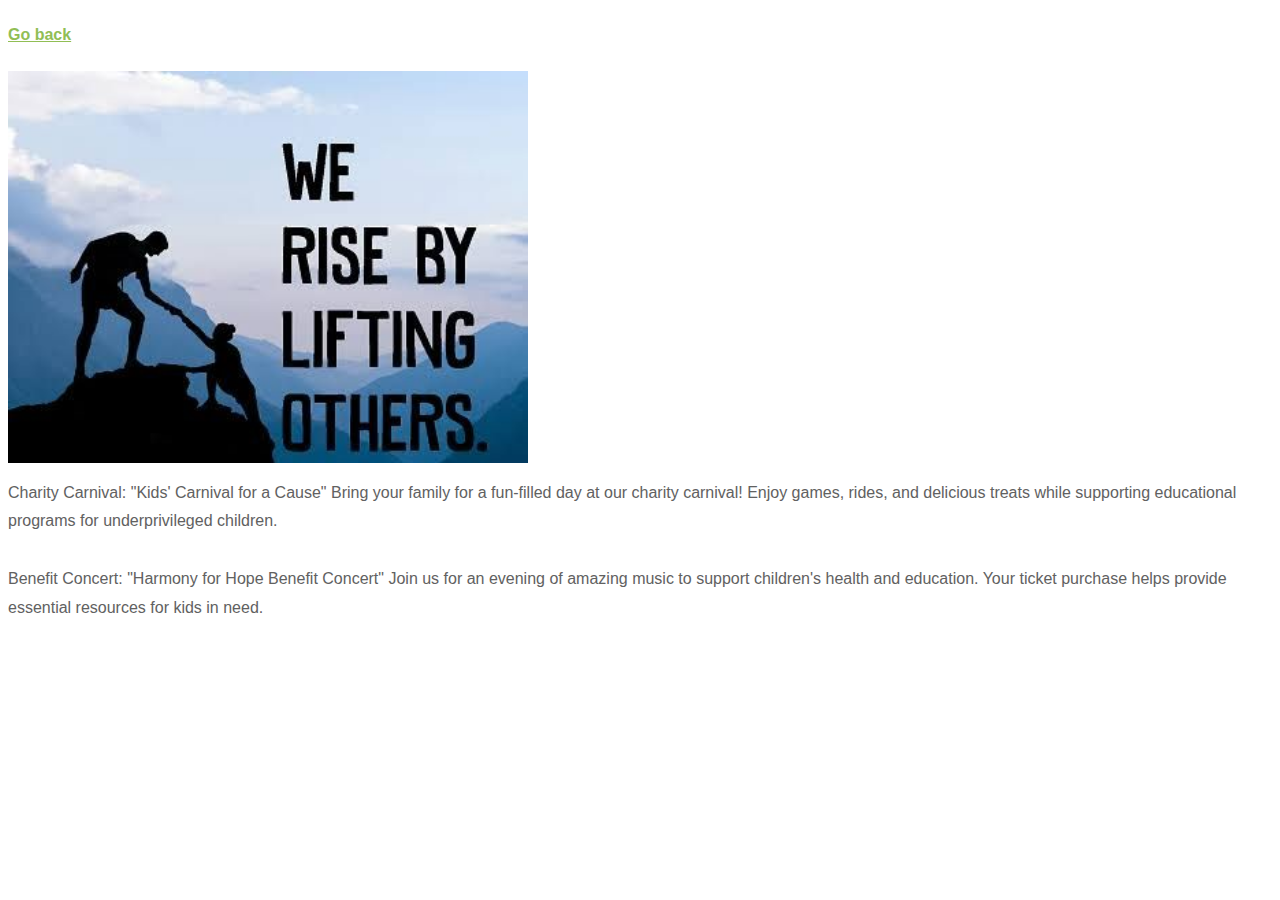
<file: index-e.html>
<!DOCTYPE html>
<html lang="en">

<head>

    <meta charset="UTF-8">
    <meta http-equiv="X-UA-Compatible" content="IE=edge">
    <meta name="viewport" content="width=device-width, initial-scale=1.0">
    <title>Save the children - Events</title>

    <!--favicon-->
    <link rel="shortcut icon" href="./images/1.png" type="image/jfif">

    <!--custom css link-->
    <link rel="stylesheet" href="./style.css">

    <!--google font link-->
    <link rel="preconnect" href="https://fonts.googleleapis.com">
    <link rel="preconnect" href="https://fonts.gstatic.com" crossorigin>
    <link href="https://fonts.googleleapis.com/css2?family=inter:wght@400;500;600&family=Roboto:wght@300;400;500;
    700&family=Oswald:wght@display=swap" rel="stylesheet">

</head>

<body>

    <a href="index.html"><h4 style="color: var(--pistachio); text-decoration-line: underline;">Go back</h4></a>

    <p>
        <img src="./images/9.jpg" width="520" height="325">
    </p>

    <p>
        Charity Carnival:
        "Kids' Carnival for a Cause" Bring your family for a fun-filled day at our charity carnival! 
        Enjoy games, rides, and delicious treats while supporting educational programs for underprivileged children.<br><br>

        Benefit Concert:
        "Harmony for Hope Benefit Concert" Join us for an evening of amazing music to support children's health and education. 
        Your ticket purchase helps provide essential resources for kids in need.                                                                                                                                               </p>
    </p>
</body>

</html>
</file>
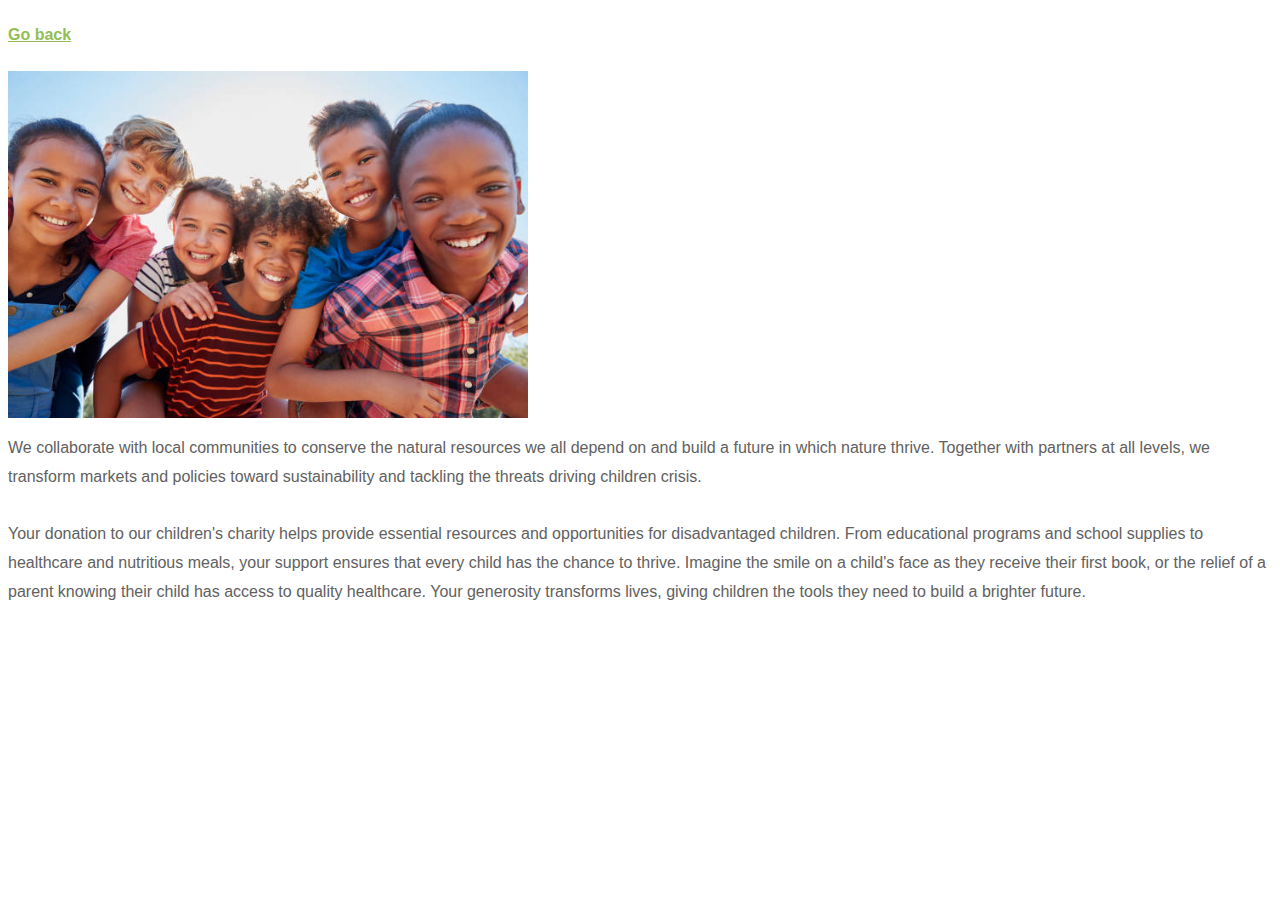
<file: index-L.html>
<!DOCTYPE html>
<html lang="en">

<head>

    <meta charset="UTF-8">
    <meta http-equiv="X-UA-Compatible" content="IE=edge">
    <meta name="viewport" content="width=device-width, initial-scale=1.0">
    <title>Save the children - About us</title>

    <!--favicon-->
    <link rel="shortcut icon" href="./images/1.png" type="image/jfif">

    <!--custom css link-->
    <link rel="stylesheet" href="./style.css">

    <!--google font link-->
    <link rel="preconnect" href="https://fonts.googleleapis.com">
    <link rel="preconnect" href="https://fonts.gstatic.com" crossorigin>
    <link href="https://fonts.googleleapis.com/css2?family=inter:wght@400;500;600&family=Roboto:wght@300;400;500;
    700&family=Oswald:wght@display=swap" rel="stylesheet">

</head>

<body>

    <a href="index.html"><h4 style="color: var(--pistachio); text-decoration-line: underline;">Go back</h4></a>

    <p>
        <img src="./images/43.jpg" width="520" height="325">
    </p>

    <p>
        We collaborate with local communities to conserve the natural 
        resources we all depend on and build a future in which nature
        thrive. Together with partners at all levels, we transform 
        markets and policies toward sustainability and tackling the threats 
        driving children crisis.</br></br>

        Your donation to our children's charity helps provide essential 
        resources and opportunities for disadvantaged children. From 
        educational programs and school supplies to healthcare and 
        nutritious meals, your support ensures that every child has the 
        chance to thrive. Imagine the smile on a child's face as they 
        receive their first book, or the relief of a parent knowing their 
        child has access to quality healthcare. Your generosity transforms 
        lives, giving children the tools they need to build a brighter future.


    </p>

</body>

</html>
</file>
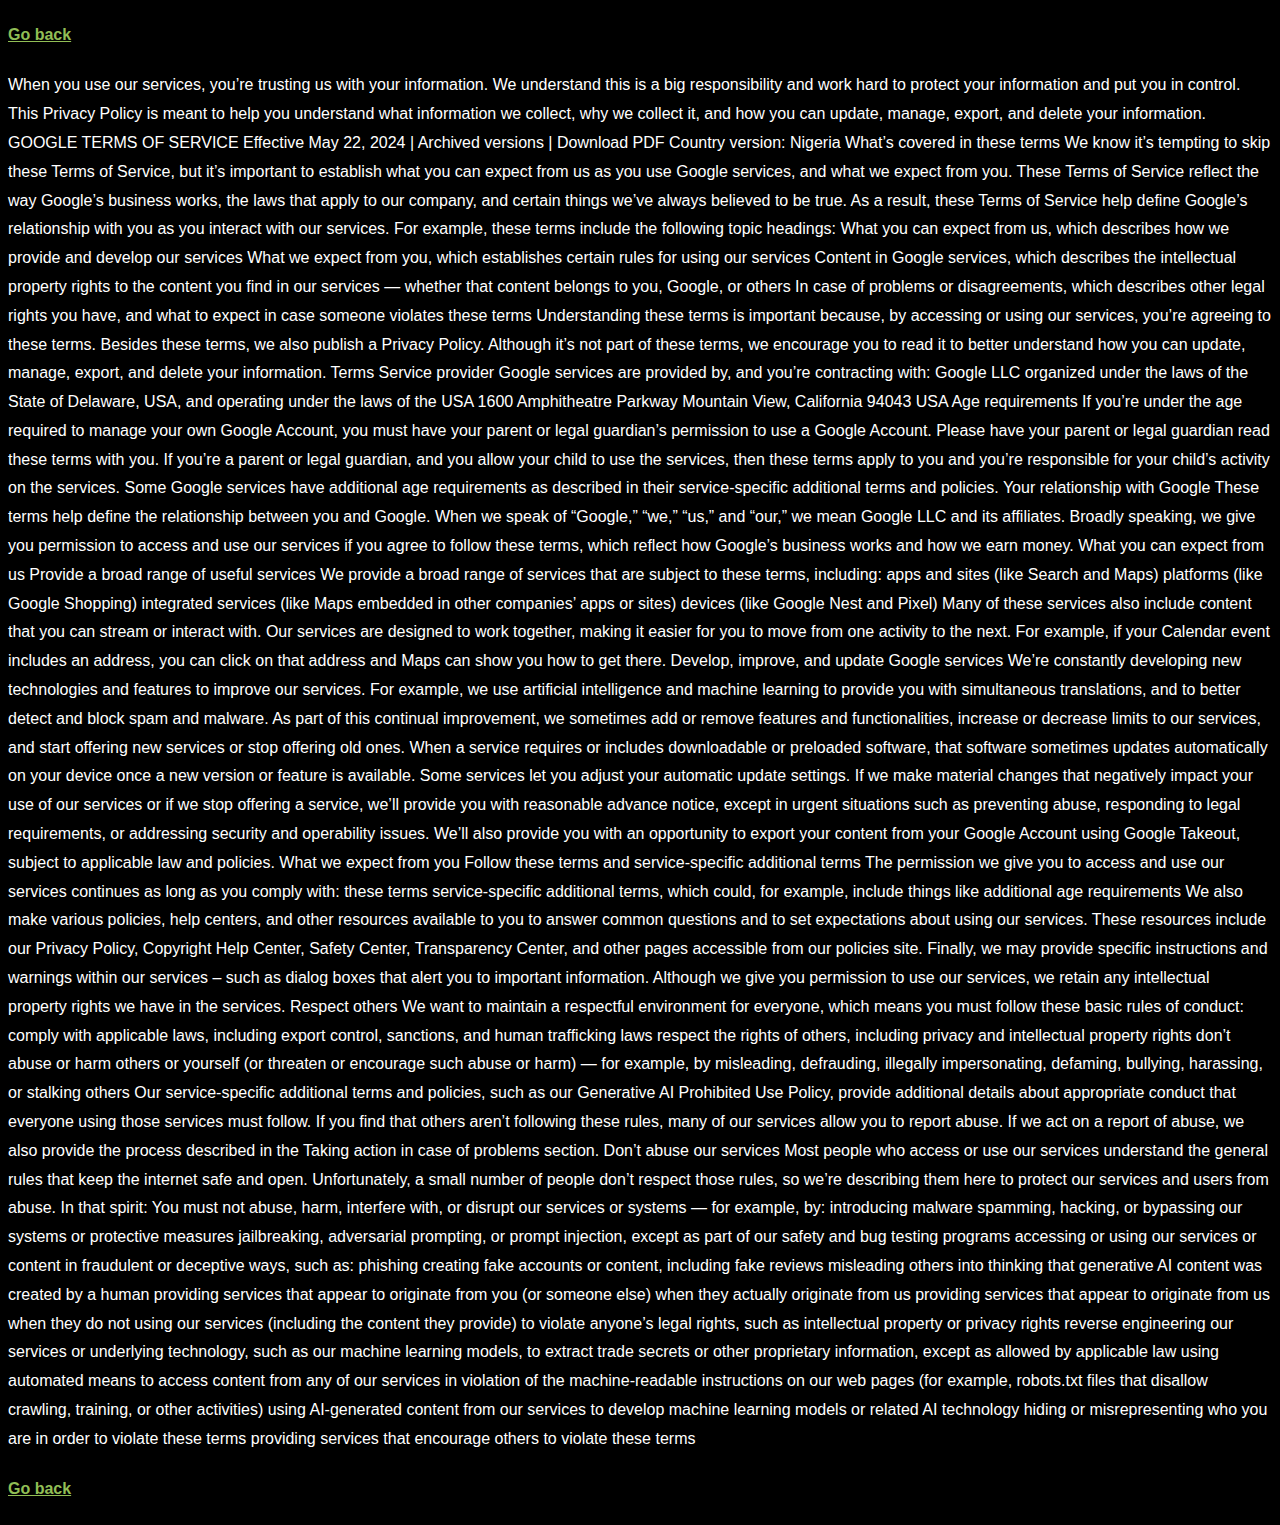
<file: index-p.html>
<!DOCTYPE html>
<html lang="en">

<head>

    <meta charset="UTF-8">
    <meta http-equiv="X-UA-Compatible" content="IE=edge">
    <meta name="viewport" content="width=device-width, initial-scale=1.0">
    <title>Save the children - privacy & policy</title>

    <!--favicon-->
    <link rel="shortcut icon" href="./images/1.png" type="image/jfif">

    <!--custom css link-->
    <link rel="stylesheet" href="./style.css">

    <!--google font link-->
    <link rel="preconnect" href="https://fonts.googleleapis.com">
    <link rel="preconnect" href="https://fonts.gstatic.com" crossorigin>
    <link href="https://fonts.googleleapis.com/css2?family=inter:wght@400;500;600&family=Roboto:wght@300;400;500;
    700&family=Oswald:wght@display=swap" rel="stylesheet">

</head>

<body style="background-color: black;">

    <a href="index.html"><h4 style="color: var(--pistachio); text-decoration-line: underline;">Go back</h4></a>

   <p style="color: white;">

    When you use our services, you’re trusting us with your information.
    We understand this is a big responsibility and work hard to protect 
    your information and put you in control.

    This Privacy Policy is meant to help you understand what information we collect,
    why we collect it, and how you can update, manage, export, and delete your information.

    GOOGLE TERMS OF SERVICE
Effective May 22, 2024 | Archived versions | Download PDF

Country version: Nigeria

What’s covered in these terms
We know it’s tempting to skip these Terms of Service, but it’s important to establish what you can expect from us as you use Google services, and what we expect from you.
These Terms of Service reflect the way Google’s business works, the laws that apply to our company, and certain things we’ve always believed to be true. As a result, these Terms of Service help define Google’s relationship with you as you interact with our services. For example, these terms include the following topic headings:

What you can expect from us, which describes how we provide and develop our services
What we expect from you, which establishes certain rules for using our services
Content in Google services, which describes the intellectual property rights to the content you find in our services — whether that content belongs to you, Google, or others
In case of problems or disagreements, which describes other legal rights you have, and what to expect in case someone violates these terms
Understanding these terms is important because, by accessing or using our services, you’re agreeing to these terms.

Besides these terms, we also publish a Privacy Policy. Although it’s not part of these terms, we encourage you to read it to better understand how you can update, manage, export, and delete your information.

Terms
Service provider
Google services are provided by, and you’re contracting with:

Google LLC
organized under the laws of the State of Delaware, USA, and operating under the laws of the USA

1600 Amphitheatre Parkway
Mountain View, California 94043
USA

Age requirements
If you’re under the age required to manage your own Google Account, you must have your parent or legal guardian’s permission to use a Google Account. Please have your parent or legal guardian read these terms with you.

If you’re a parent or legal guardian, and you allow your child to use the services, then these terms apply to you and you’re responsible for your child’s activity on the services.

Some Google services have additional age requirements as described in their service-specific additional terms and policies.


Your relationship with Google
These terms help define the relationship between you and Google. When we speak of “Google,” “we,” “us,” and “our,” we mean Google LLC and its affiliates. Broadly speaking, we give you permission to access and use our services if you agree to follow these terms, which reflect how Google’s business works and how we earn money.

What you can expect from us
Provide a broad range of useful services

We provide a broad range of services that are subject to these terms, including:
apps and sites (like Search and Maps)
platforms (like Google Shopping)
integrated services (like Maps embedded in other companies’ apps or sites)
devices (like Google Nest and Pixel)
Many of these services also include content that you can stream or interact with.

Our services are designed to work together, making it easier for you to move from one activity to the next. For example, if your Calendar event includes an address, you can click on that address and Maps can show you how to get there.

Develop, improve, and update Google services

We’re constantly developing new technologies and features to improve our services. For example, we use artificial intelligence and machine learning to provide you with simultaneous translations, and to better detect and block spam and malware. As part of this continual improvement, we sometimes add or remove features and functionalities, increase or decrease limits to our services, and start offering new services or stop offering old ones. When a service requires or includes downloadable or preloaded software, that software sometimes updates automatically on your device once a new version or feature is available. Some services let you adjust your automatic update settings.

If we make material changes that negatively impact your use of our services or if we stop offering a service, we’ll provide you with reasonable advance notice, except in urgent situations such as preventing abuse, responding to legal requirements, or addressing security and operability issues. We’ll also provide you with an opportunity to export your content from your Google Account using Google Takeout, subject to applicable law and policies.

What we expect from you
Follow these terms and service-specific additional terms

The permission we give you to access and use our services continues as long as you comply with:
these terms
service-specific additional terms, which could, for example, include things like additional age requirements
We also make various policies, help centers, and other resources available to you to answer common questions and to set expectations about using our services. These resources include our Privacy Policy, Copyright Help Center, Safety Center, Transparency Center, and other pages accessible from our policies site. Finally, we may provide specific instructions and warnings within our services – such as dialog boxes that alert you to important information.

Although we give you permission to use our services, we retain any intellectual property rights we have in the services.

Respect others

We want to maintain a respectful environment for everyone, which means you must follow these basic rules of conduct:
comply with applicable laws, including export control, sanctions, and human trafficking laws
respect the rights of others, including privacy and intellectual property rights
don’t abuse or harm others or yourself (or threaten or encourage such abuse or harm) — for example, by misleading, defrauding, illegally impersonating, defaming, bullying, harassing, or stalking others
Our service-specific additional terms and policies, such as our Generative AI Prohibited Use Policy, provide additional details about appropriate conduct that everyone using those services must follow. If you find that others aren’t following these rules, many of our services allow you to report abuse. If we act on a report of abuse, we also provide the process described in the Taking action in case of problems section.

Don’t abuse our services
Most people who access or use our services understand the general rules that keep the internet safe and open. Unfortunately, a small number of people don’t respect those rules, so we’re describing them here to protect our services and users from abuse. In that spirit:

You must not abuse, harm, interfere with, or disrupt our services or systems — for example, by:
introducing malware
spamming, hacking, or bypassing our systems or protective measures
jailbreaking, adversarial prompting, or prompt injection, except as part of our safety and bug testing programs
accessing or using our services or content in fraudulent or deceptive ways, such as:
phishing
creating fake accounts or content, including fake reviews
misleading others into thinking that generative AI content was created by a human
providing services that appear to originate from you (or someone else) when they actually originate from us
providing services that appear to originate from us when they do not
using our services (including the content they provide) to violate anyone’s legal rights, such as intellectual property or privacy rights
reverse engineering our services or underlying technology, such as our machine learning models, to extract trade secrets or other proprietary information, except as allowed by applicable law
using automated means to access content from any of our services in violation of the machine-readable instructions on our web pages (for example, robots.txt files that disallow crawling, training, or other activities)
using AI-generated content from our services to develop machine learning models or related AI technology
hiding or misrepresenting who you are in order to violate these terms
providing services that encourage others to violate these terms

   </p>

</body>

<a href="index.html"><h4 style="color: var(--pistachio); text-decoration-line: underline;">Go back</h4></a>

</html>
</file>
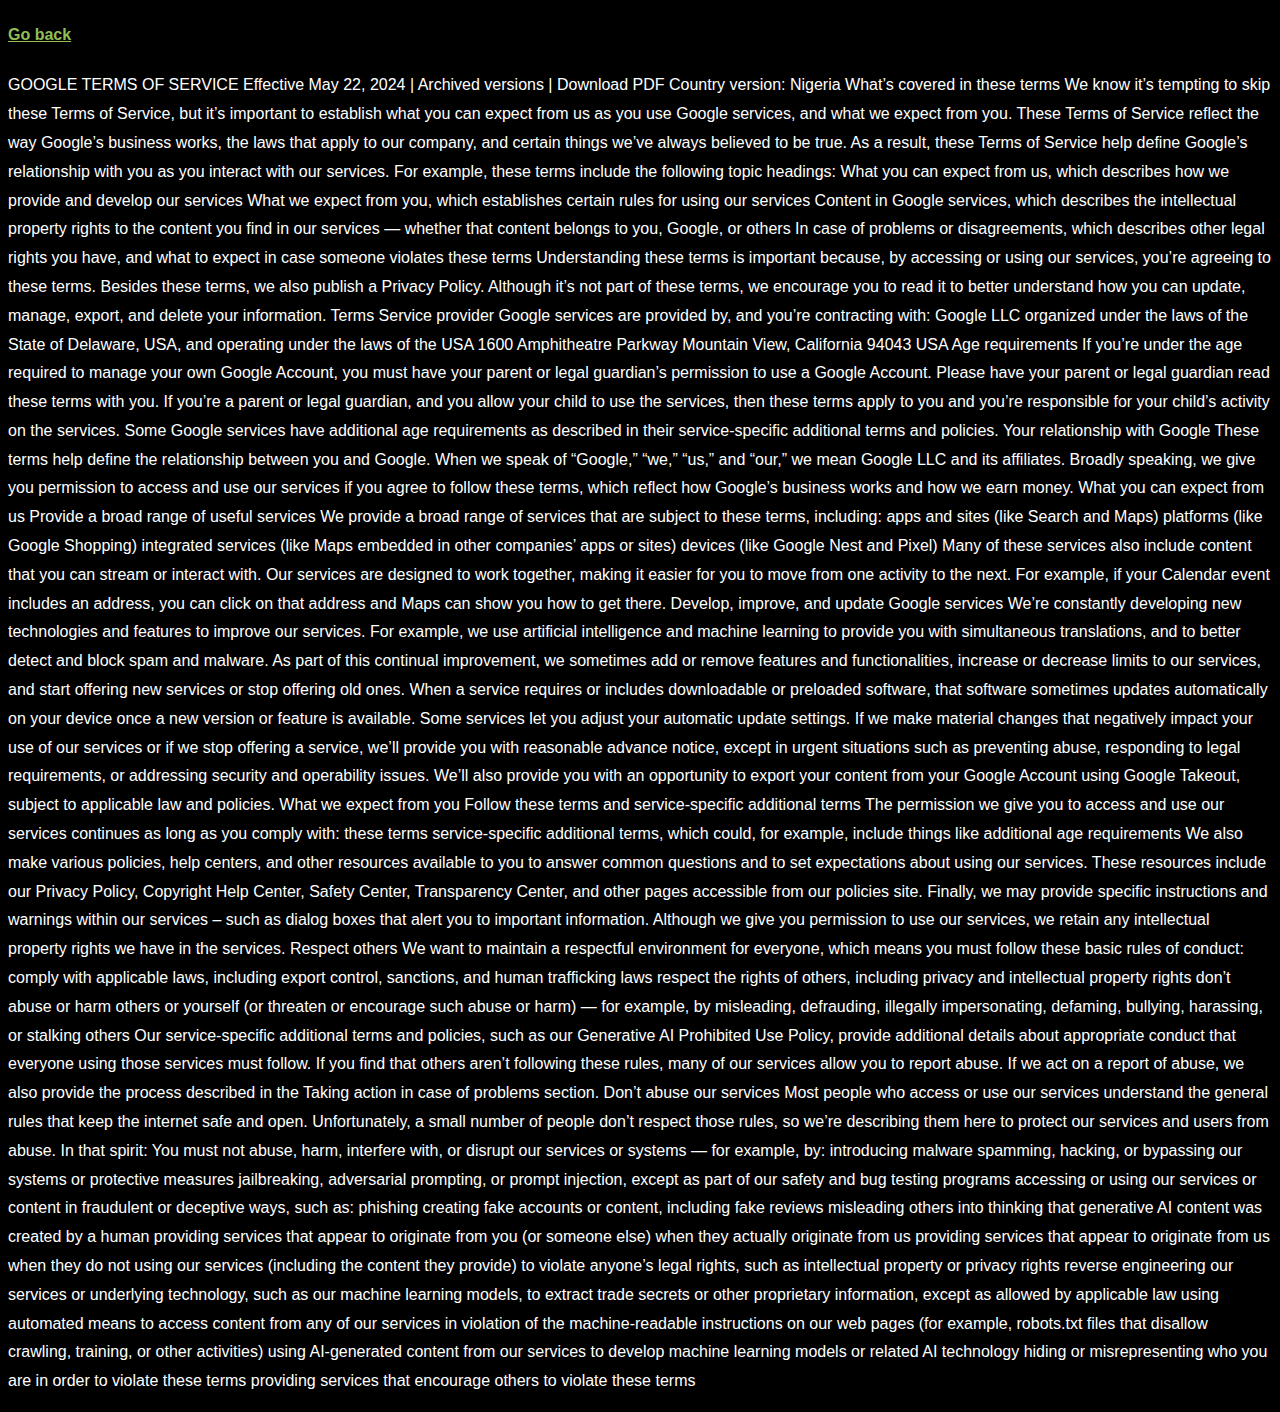
<file: index-t.html>
<!DOCTYPE html>
<html lang="en">

<head>

    <meta charset="UTF-8">
    <meta http-equiv="X-UA-Compatible" content="IE=edge">
    <meta name="viewport" content="width=device-width, initial-scale=1.0">
    <title>Save the children - Terms of use</title>

    <!--favicon-->
    <link rel="shortcut icon" href="./images/1.png" type="image/jfif">

    <!--custom css link-->
    <link rel="stylesheet" href="./style.css">

    <!--google font link-->
    <link rel="preconnect" href="https://fonts.googleleapis.com">
    <link rel="preconnect" href="https://fonts.gstatic.com" crossorigin>
    <link href="https://fonts.googleleapis.com/css2?family=inter:wght@400;500;600&family=Roboto:wght@300;400;500;
    700&family=Oswald:wght@display=swap" rel="stylesheet">

</head>

<body style="background-color: black;">

    <a href="index.html"><h4 style="color: var(--pistachio); text-decoration-line: underline;">Go back</h4></a>

   <p style="color: white;">

    GOOGLE TERMS OF SERVICE
    Effective May 22, 2024 | Archived versions | Download PDF
    
    Country version: Nigeria
    
    What’s covered in these terms
    We know it’s tempting to skip these Terms of Service, but it’s important to establish what you can expect from us as you use Google services, and what we expect from you.
    These Terms of Service reflect the way Google’s business works, the laws that apply to our company, and certain things we’ve always believed to be true. As a result, these Terms of Service help define Google’s relationship with you as you interact with our services. For example, these terms include the following topic headings:
    
    What you can expect from us, which describes how we provide and develop our services
    What we expect from you, which establishes certain rules for using our services
    Content in Google services, which describes the intellectual property rights to the content you find in our services — whether that content belongs to you, Google, or others
    In case of problems or disagreements, which describes other legal rights you have, and what to expect in case someone violates these terms
    Understanding these terms is important because, by accessing or using our services, you’re agreeing to these terms.
    
    Besides these terms, we also publish a Privacy Policy. Although it’s not part of these terms, we encourage you to read it to better understand how you can update, manage, export, and delete your information.
    
    Terms
    Service provider
    Google services are provided by, and you’re contracting with:
    
    Google LLC
    organized under the laws of the State of Delaware, USA, and operating under the laws of the USA
    
    1600 Amphitheatre Parkway
    Mountain View, California 94043
    USA
    
    Age requirements
    If you’re under the age required to manage your own Google Account, you must have your parent or legal guardian’s permission to use a Google Account. Please have your parent or legal guardian read these terms with you.
    
    If you’re a parent or legal guardian, and you allow your child to use the services, then these terms apply to you and you’re responsible for your child’s activity on the services.
    
    Some Google services have additional age requirements as described in their service-specific additional terms and policies.
    
    
    Your relationship with Google
    These terms help define the relationship between you and Google. When we speak of “Google,” “we,” “us,” and “our,” we mean Google LLC and its affiliates. Broadly speaking, we give you permission to access and use our services if you agree to follow these terms, which reflect how Google’s business works and how we earn money.
    
    What you can expect from us
    Provide a broad range of useful services
    
    We provide a broad range of services that are subject to these terms, including:
    apps and sites (like Search and Maps)
    platforms (like Google Shopping)
    integrated services (like Maps embedded in other companies’ apps or sites)
    devices (like Google Nest and Pixel)
    Many of these services also include content that you can stream or interact with.
    
    Our services are designed to work together, making it easier for you to move from one activity to the next. For example, if your Calendar event includes an address, you can click on that address and Maps can show you how to get there.
    
    Develop, improve, and update Google services
    
    We’re constantly developing new technologies and features to improve our services. For example, we use artificial intelligence and machine learning to provide you with simultaneous translations, and to better detect and block spam and malware. As part of this continual improvement, we sometimes add or remove features and functionalities, increase or decrease limits to our services, and start offering new services or stop offering old ones. When a service requires or includes downloadable or preloaded software, that software sometimes updates automatically on your device once a new version or feature is available. Some services let you adjust your automatic update settings.
    
    If we make material changes that negatively impact your use of our services or if we stop offering a service, we’ll provide you with reasonable advance notice, except in urgent situations such as preventing abuse, responding to legal requirements, or addressing security and operability issues. We’ll also provide you with an opportunity to export your content from your Google Account using Google Takeout, subject to applicable law and policies.
    
    What we expect from you
    Follow these terms and service-specific additional terms
    
    The permission we give you to access and use our services continues as long as you comply with:
    these terms
    service-specific additional terms, which could, for example, include things like additional age requirements
    We also make various policies, help centers, and other resources available to you to answer common questions and to set expectations about using our services. These resources include our Privacy Policy, Copyright Help Center, Safety Center, Transparency Center, and other pages accessible from our policies site. Finally, we may provide specific instructions and warnings within our services – such as dialog boxes that alert you to important information.
    
    Although we give you permission to use our services, we retain any intellectual property rights we have in the services.
    
    Respect others
    
    We want to maintain a respectful environment for everyone, which means you must follow these basic rules of conduct:
    comply with applicable laws, including export control, sanctions, and human trafficking laws
    respect the rights of others, including privacy and intellectual property rights
    don’t abuse or harm others or yourself (or threaten or encourage such abuse or harm) — for example, by misleading, defrauding, illegally impersonating, defaming, bullying, harassing, or stalking others
    Our service-specific additional terms and policies, such as our Generative AI Prohibited Use Policy, provide additional details about appropriate conduct that everyone using those services must follow. If you find that others aren’t following these rules, many of our services allow you to report abuse. If we act on a report of abuse, we also provide the process described in the Taking action in case of problems section.
    
    Don’t abuse our services
    Most people who access or use our services understand the general rules that keep the internet safe and open. Unfortunately, a small number of people don’t respect those rules, so we’re describing them here to protect our services and users from abuse. In that spirit:
    
    You must not abuse, harm, interfere with, or disrupt our services or systems — for example, by:
    introducing malware
    spamming, hacking, or bypassing our systems or protective measures
    jailbreaking, adversarial prompting, or prompt injection, except as part of our safety and bug testing programs
    accessing or using our services or content in fraudulent or deceptive ways, such as:
    phishing
    creating fake accounts or content, including fake reviews
    misleading others into thinking that generative AI content was created by a human
    providing services that appear to originate from you (or someone else) when they actually originate from us
    providing services that appear to originate from us when they do not
    using our services (including the content they provide) to violate anyone’s legal rights, such as intellectual property or privacy rights
    reverse engineering our services or underlying technology, such as our machine learning models, to extract trade secrets or other proprietary information, except as allowed by applicable law
    using automated means to access content from any of our services in violation of the machine-readable instructions on our web pages (for example, robots.txt files that disallow crawling, training, or other activities)
    using AI-generated content from our services to develop machine learning models or related AI technology
    hiding or misrepresenting who you are in order to violate these terms
    providing services that encourage others to violate these terms
   </p>

</body>

</html>
</file>
<file: style.css>
:root {
    /*colors*/

    --bright-yellow-crayola: hsl(40, 100%, 50%);
    --medium-turquoise: hsl(172, 48%, 59%);
    --silver-chalice: hsl(0, 0%, 70%);
    --eerie-black-1: hsl(0, 0%, 13%);
    --eerie-black-2: hsl(0, 0%, 15%);
    --eerie-black-3: hsl(228, 10%, 10%);
    --raisin-black: hsl(220, 8%, 14%);
    --granite-gray: hsl(0, 0%, 38%);
    --sonic-silver: hsl(0, 0%, 47%);
    --pistachio_50: hsl(86, 45%, 54%, 0.5);
    --baby-powder: hsl(86, 41%, 97%);
    --light-gray: hsl(0, 0%, 80%);
    --pistachio: hsl(86, 45%, 54%);
    --platinum: hsl(0, 0%, 91%);
    --cultured: hsl(0, 0%, 94%);
    --white-60: hsla(0, 0%, 100%, 0.6);
    --white_50: hsla(0, 0%, 100%, 0.5);
    --white_10: hsla(0, 0%, 100%, 0.1);
    --white: hsl(0, 0%, 100%);
    --black: hsl(0, 0%, 0%);
    --jet:hsl(0, 0%, 18%);

    /*typography*/

    --ff-Oswald: 'Oswald', sans-serif;
    --ff-inter: 'inter', sans-serif;
    --ff-roboto: 'Roboto', sans-serif;

    --fs-1: 13rem;
    --fs-2: 4rem;
    --fs-3: 3.5rem;
    --fs-4: 3rem;
    --fs-5: 2.4rem;
    --fs-6: 2.2rem;
    --fs-7: 2rem;
    --fs-8: 1.8rem;
    --fs-9: 1.5rem;
    --fs-10: 1.4rem;

    --fw-300: 300;
    --fw-500: 500;
    --fw-600: 600;
    --fw-700: 700;

    /*spacing*/
    --section-padding: 80px;

    /*shadow*/
    --card-shadow: 0 5px 20px -8px hsla(0, 0%, 0%, 0.15);

    /*transition*/
    --transiion-1: 0.05s ease;
    --transition-2:0.25s ease;
    --cubic-in: cubic-bezier(0.51, 0.03, 0.64, 0.28);
    --cubic-out: cubic-bezier(0.33, 0.85, 0.4, 0.96);

}

/*Reset*/

::before,
::after {
    margin: 0;
    padding: 0;
    box-sizing: border-box;
}

li { list-style: none;}

a {
    text-decoration: none;
    color: inherit;
}

a,
img,
span,
time,
input,
strong,
button,
ion-icon { display: block;}

img {height: auto;}

ion-icon { pointer-events: none;}

input,
button {
    background: none;
    border: none;
    font: inherit;
}

input {width: 100%;}

button {cursor: pointer;}

:focus-visible {outline-offset: 4px;}

::selection {background-color: var(--white_10);}

html {
    font-family: var(--ff-roboto);
    color: var(--granite-gray);
    font-size: 10px;
    scroll-behavior: smooth;
}

body {
    background-color: var(--white );
    font-size: 1.6rem;
    line-height: 1.8;
    overflow-x: hidden;
}

::-webkit-scrollbar {width: 13px;}

::-webkit-scrollbar-track {background-color: hsl(0, 0%, 95%);}

::-webkit-scrollbar-thumb {background-color: var(--pistachio);}


/*Reused style*/

.container {padding-inline: 15px;}

.section-subtitle {
    color: var(--color, var(--pistachio));
    font-size: var(--fs,var(--fs-8));
    font-family: var(--ff, var(--ff-roboto));
    font-weight: var(--fw-600);
    align-items: center;
    gap: 10px;
}

.h1,
.h2 {font-weight: var(--fw-300);}

.h2,
.h3 {line-height: 1.6;}

.h2 {
    font-size: var(--fs-3);
    color: var(--eerie-black-2);
}

.h3 {
    font-size: var(--fs-5);
    color: var(--eerie-black-2);
}

.h4 {
    color: var(--white);
    font-size: var(--fs-6);
}

.btn {
    position: relative;
    background-color: var(--btn-bg, var(--pistachio));
    color: var(--white);
    font-weight: var(--fw-600);
    padding: 12px 32px;
    display: flex;
    align-items: center;
    gap: 10px;
    transition: var(--transition-2);
}

.btn ion-icon {
    --ionicon-stroke-width: 55px;
    font-size: 1.8rem;
}

.btn:not(.btn-outline)::after {
    content: "";
    position: absolute;
    inset: 0;
    border: 1px solid var(--btn-bg, var(--pistachio));
    transform: translate(5px, 5px);
    transition: var(--transition-2);
}

.btn:is(:hover, :focus)::after {transform: translate(0, 0);}

.btn-secondary {--btn-bg: var(--black);}

.btn-secondary:is(:hover, :focus) {--btn-bg: var(--pistachio);}

.btn-outline {
    border: 2px solid var(--white);
    background-color: transparent;
}

.btn-white {
    --btn-bg: var(--platinum);
    color: var(--black);
}

.section {padding-block: var(--section-padding);}

.w-100 {width: 100%;}

.section-text {line-height: 2;}

.img-cover {
    width: 100%;
    height: 100%;
    object-fit: cover;
}

/*Header*/
.lang-swith,
.header-acion {display: none;}

.header {
    position: fixed;
    top: 0;
    left: 0;
    width: 100%;
    background-color: transparent;
    padding-block: 18px;
    z-index: 4;
}

.header::after {
    content: "";
    position: absolute;
    bottom: 0;
    left: 50%;
    transform: translateX(-50%);
    width: calc(100% - 140px);
    height: 1px;
    background-color: var(--white_10);
}

.header.active {
    background-color: var(--eerie-black-1);
    box-shadow: 0 0 10px hsla(0, 0, 0.8);
}

.header.active::after {display: none;}

.header .container {
    display: flex;
    justify-content: space-between;
    align-items: center;
    gap: 50px;
}

.logo {
    color: var(--white);
    font-family: var(--ff-Oswald);
    font-size: 3.2rem;
    text-transform: uppercase;
}

.nav-open-btn {
    color: var(--white);
    font-size: 3.8rem;
}

.navbar {
    position: fixed;
    background-color: var(--eerie-black-1);
    top: 100%;
    left: 0;
    width: 100%;
    height: 100%;
    outline: 1px solid var(--white_10);
    display: flex;
    flex-direction: column;
    z-index: 1;
    visibility: hidden;
    transition: 0.25s var(--cubic-in);
}

.navbar.active {
    transform: translateY(-100%);
    visibility: visible;
    transition: 0.5s var(--cubic-out);
}

.nav-close-btn {
    color: var(--white);
    font-size: 2.4rem;
    position: absolute;
    top: 15px;
    right: 15px;
}

.nav-close-btn ion-icon {--ionicon-stroke-width: 60px;}

.navbar > .logo {
    font-size: 4rem;
    width: max-content;
    margin-inline: auto;
    margin-block-start: 50px;
}

.navbar-list {
    max-width: 400px;
    width: 100%;
    margin: auto;
    padding-inline: 10px;
    opacity: 0;
    transition: 0.5s ease;
    transition-delay: 0s;
}

.navbar.active .navbar-list {
    opacity: 1;
    transition-delay: 0.25s;
}

.navbar-link {
    color: var(--white);
    font-size: var(--fs-9);
    font-weight: var(--fw-500);
    text-transform: uppercase;
    display: flex;
    justify-content: space-between;
    align-items: center;
    padding-inline: 10px 15px;
    padding-block: 8px;
    transition: var(--transiion-1);
}

.navbar-link:is(:hover, :focus) {background-color: var(--pistachio);}

/*Hero*/

.hero {
    background-color: var(--eerie-black-1);
    color: var(--white);
    min-height: 700px;
    padding-block: 120px 60px;
    display: grid;
    align-items: center;
}

.hero .section-subtitle {
    --color: var(--white);
    --ff: var(--ff-inter);
    --fs: var(--fs-7);
}

.hero-title {
    font-size: var(--fs-2);
    margin-block: 30px;
    line-height: 1.2;
}

.hero-text {
    font-family: var(--ff-inter);
    font-size: var(--fs-8);
    letter-spacing: -1px;
    max-width: 50ch;
    margin-block-end: 30px;
}

/*#Features*/

.features {
    padding-block-start: 0;
    background-color: var(--eerie-black-1);
}

.features-list {
    display: grid;
    gap: 30px;
}

.features-item {
    display: flex;
    align-items: flex-start;
    gap: 25px;
}

.features-item .item-icon {
    color: var(--pistachio);
    font-size: 5.5rem;
    margin-block-start: 10px;
}

.features-item .item-icon ion-icon { --ionicon-stoke-width: 25px; }

.features-item .item-title {margin-block-end: 10px;}

.features-item .item-text {
    max-width: 25ch;
    color: var(--white_50);
    font-size: var(--fs-9);
}

/*#about*/

.about {padding-block-start: 120px;}

.about-banner {
    position: relative;
    max-width: max-content;
    margin-block-end: 30px;
}

.deco-title {
    font-size: var(--fs-1);
    font-weight: var(--fw-700);
    white-space: nowrap;
    line-height: 0.5;
    color: transparent;
    -webkit-text-fill-color: transparent;
    -webkit-text-stroke: 1px var(--light-gray);
    transform-origin: top left;
    transform: rotate(0.25turn);
    position: absolute;
    top: 55%;
    left: 100%;
    z-index: -1;
}

.deco-img {
    position: absolute;
    top: -40px;
    left: 0;
    z-index: -1;
}

.about-img {
    max-width: max-content;
    margin-block-end: 300px;
}

.about .section-subtitle {margin-block-end: 10px;}

.tab-nav {
    display: flex;
    flex-wrap: wrap;
    gap: 15px;
    margin-block: 25px 35px;
}

.tab-btn {
    background-color: var(--platinum);
    color: var(--granite-gray);
    font-size: var(--fs-8);
    font-weight: var(--fw-500);
    padding: 10px 32px;
}

.tab-btn.active {
    background-color: var(--pistachio);
    color: var(--white);
}

.tab-list {margin-block: 25px 50px;}

.tab-item {
    display: flex;
    align-items: center;
    gap: 10px;
    padding-block: 5px;
}

.tab-item .item-icon {
    font-size: 3rem;
    color: var(--pistachio);
}

.tab-text {
    color: var(--eerie-black-2);
    font-size: var(--fs-8);
    font-weight: var(--fw-500);
}

/*CTA*/

.cta-content {
    background-color: var(--pistachio);
    text-align: center;
    padding: 50px 15px;
    margin-block-end: 30px;
}

.cta .section-title {
    color: var(--white);
    font-size: var(--fs-4);
    font-weight: var(--fw-600);
    line-height: 1.2;
    margin-block-end: 25px;
}

.cta .btn-outline {margin-inline: auto;}

.cta-banner {background-color: var(--light-gray);}

/*Service*/

.service {
    background-color: var(--baby-powder);
    background-repeat: no-repeat;
    background-position: center top;
    margin-block-start: 200px;
}

.service .section-title {margin-block: 10px 40px;}

.service-list {
    display: grid;
    gap: 30px;
}

.service-card {
    background-color: var(--white);
    text-align: center;
    padding: 45px 40px;
    border-radius: 2px;
    outline: 3px solid transparent;
    box-shadow: var(--card-shadow);
    transition: var(--transition-2);
}

.service-card:is(:hover, :focus-within) {outline-color: var(--pistachio);}

.service-card .card-icon {
    color: var(--pistachio);
    font-size: 7rem;
    max-width: max-content;
    margin-inline: auto;
}

.service-card .card-icon ion-icon {--ionicon-stroke-width: 20px;}

.service-card .card-title {
    letter-spacing: -1px;
    margin-block: 10px;
}

.service-card .card-text {font-family: var(--ff-inter);}

.btn-link {
    display: flex;
    justify-content: center;
    align-items: center;
    gap: 5px;
    color: var(--silver-chalice);
    font-size: var(--fs-8);
    font-weight: var(--fw-600);
    margin-block-start: 15px;
}

.btn-link span {text-decoration: underline;}

/*Donate*/

.donate-list {
    display: grid;
    gap: 60px;
}

.donate-card {box-shadow: var(--card-shadow);}

.donate-card .card-banner {background-color: var(--light-gray);}

.donate-card .card-content {
    background-color: var(--white);
    padding: 35px;
}

.progress-wrapper {
    display: flex;
    justify-content: space-between;
    align-items: center;
}

.progress-text {
    display: flex;
    gap: 5px;
    font-size: var(--fs-8);
}

.progress-text data {
    color: var(--eerie-black-2);
    font-weight: var(--fw-600);
}

.donate-card .card-title {--fs-5: 2.1rem; }

.progress-box {
    background-color: var(--cultured);
    border-radius: 20px;
    margin-block: 10px 20px;
}

.progress {
    height: 6px;
    width: 19%;
    background-color: var(--pistachio);
    border-radius: inherit;
}

.progress-value {
    color: var(--pistachio);
    font-size: var(--fs-7);
    font-weight: var(--fw-600);
}

.card-wrapper {
    display: flex;
    flex-wrap: wrap;
    justify-content: space-between;
    align-items: center;
    gap: 5px;
    margin-block: 15px;
}

.donate-card .card-wrapper-text {
    display: flex;
    gap: 5px;
}

.donate-card .card-wrapper-text span {
    color: var(--sonic-silver);
    font-weight: var(--fw-500);
}

.card-wrapper-text data {font-weight: var(--fw-600);}

.card-wrapper-text .green {color: var(--pistachio);}

.card-wrapper-text .yellow {color: var(--bright-yellow-crayola);}

.card-wrapper-text .cyan {color: var(--medium-turquoise);}

/*Testimonials*/

.testi {background-color: var(--jet);}

.testi-content {padding: var(--section-padding) 15px;}

.testi .section-title {
    color: var(--white);
    margin-block: 10px 40px;
}

.testi-card {color: var(--white);}

.testi-text,
.testi-name {font-size: var(--fs-8);}

.testi-text,
.testi-title {font-family: var(--ff-inter);}

.testi-text {
    padding-block-end: 30px;
    border-block-end: 1px solid var(--white_10);
    margin-block: 20px 30px;
}

.testi-title {
    color: var(--white_50);
    font-size: var(--fs-10);
}

.testi-banner {background-color: var(--light-gray);}

/*Partner*/

.partner {background-color: var(--baby-powder);}

.partner .container {
    display: flex;
    flex-wrap: wrap;
    justify-content: center;
    align-items: center;
    gap: 50px;
}

.partner-logo .color,
.partner-logo:is(:hover, :focus) .gray {display: none;}

.partner-logo:is(:hover, :focus) .color,
.partner-logo .gray {display: block;}

/*Event*/

.event {padding-block-end: 120px;}

.event .section-subtitle {justify-content: center;}

.event .section-title {
    text-align: center;
    margin-block: 15px 50px;
}

.event-list {
    display: grid;
    gap: 30px;
    margin-block-end: 70px;
}

.event-card {
    border: 1px solid var(--platinum);
    padding: 40px 30px;
    border-radius: 2px;
    outline: 3px solid transparent;
    transition: var(--transition-2);
}

.event-card:is(:hover, :focus-within) {outline-color: var(--pistachio);}

.event-card .card-time {
    background-color: var(--pistachio);
    color: var(--white);
    font-weight: var(--fw-600);
    line-height: 1.3;
    max-width: max-content;
    padding: 10px 20px;
    border-radius: 8px;
    box-shadow: 0 10px 15px var(--pistachio_50);
}

.event-card .card-time .month {font-size: 2.1rem;}

.event-card .card-time .date {font-size: var(--fs-4);}

.event-card .card-subtitle {
    margin-block: 30px 5px;
    color: var(--pistachio);
    font-size: var(--fs-8);
    font-weight: var(--fw-600);
    letter-spacing: -1px;
}

.event-card .card-title {
    color: var(--eerie-black-2);
    letter-spacing: -1px;
}

.event-card .card-text {
    font-family: var(--ff-inter);
    margin-block: 5px 30px;
}

.event .btn-secondary { margin-inline: auto; }

/*Insta post*/

.insta-post-link {
    position: relative;
    background-color: var(--eerie-black-1);
    overflow: hidden;
}

.insta-post-link > img {transition: var(--transition-2);}

.insta-post-link:is(:hover, :focus) > img {
    transform: scale(1.1);
    opacity: 0.5;
}

.insta-post-link > ion-icon {
    color: var(--white);
    font-size: 5rem;
    position: absolute;
    top: 50%;
    left: 50%;
    transform: translate(-50%, -50%);
    opacity: 0;
    transition: var(--transition-2);
}

.insta-post-link:is(:hover, :focus) > ion-icon {opacity: 1;}

.insta-post-list {
    display: flex;
    overflow-x: auto;
    scroll-snap-type: inline mandatory;
}

.insta-post-list::-webkit-scrollbar {display: none;}

.insta-post-item {
    min-width: 90%;
    scroll-snap-align: center;
}

/*Footer*/

.footer {
    background-color: var(--raisin-black);
    color: var(--white);
    font-family: var(--ff-inter);
    padding-block: 40px;
}

.footer .container {
    margin-inline: 15px;
    background-color: var(--eerie-black-3);
    padding: 20px;
}

.footer-list,
.copyright {
    max-width: max-content;
    margin-inline: auto;
}

.footer-list {
    display: flex;
    justify-content: center;
    flex-wrap: wrap;
    gap: 5px 40px;
    margin-block-end: 15px;
}

.footer-link,
.copyright-link {
    text-decoration: underline;
    transition: var(--transiion-1);
}

.footer-link {color: var(--white_50);}

:is(.footer-link, .copyright-link):is(:hover, :focus){
    background-color: hsla(0, 0%, 100%, 0.05);}

.copyright {text-align: center;}

.copyright-link {display: inline-block;}

/*form container*/

#paymentForm {
    width: 300px;
    margin: 0 auto;
}

/*form groups*/

.form-group {
    margin-bottom: 20px;
}

/*labels*/

label {
    display: block;
    font-weight: bold;
    margin-bottom: 5px;
}

/*input fields*/

input[type="email"],
input[type="tel"],
input[type="text"] {
    width: 100%;
    padding: 8px;
    border: 1px solid #ccc;
    border-radius: 4px;
}

/*submit button*/
button[type="submit"] {
    background-color: #4CAF50;
    color: white;
    padding: 10px 20px;
    border: none;
    border-radius: 4px;
    cursor: pointer;
}

button[type="submit"]:hover {
    background-color: #4CAF50;
}




/*Media Queries*/

/*Responsive for larger than 20px screen*/

@media (min-width: 20px) {
    /*Custom property*/

    :root {
        /*Typography*/

        --fs-3: 4rem;

    }

    /*CTA*/

    .cta {--fs-4: 4.1rem}

    /*Hero*/

.hero {
    background-image: url("./images/44.jpg");
    background-repeat: no-repeat;
    background-size: cover;
    background-position: left;
    min-height: 280px;
}
}


/*Responsive for larger than 450px screen*/

@media (min-width: 450px) {
    /*Custom property*/

    :root {
        /*Typography*/

        --fs-3: 4rem;

    }

    /*CTA*/

    .cta {--fs-4: 4.1rem}

    /*Hero*/

.hero {
    background-image: url("./images/44.jpg");
    background-repeat: no-repeat;
    background-size: cover;
    background-position: left;
    min-height: 280px;
}
}

/*Responsive for larger than 500px screen*/

@media (min-width: 500px) {

    /*Custom property*/

 :root {
    /*Typography*/

    --fs-2: 5.5rem;

}

/*Donate*/

.donate-card {
    position: relative;
    padding-block-end: 150px;
    box-shadow: none;
}

.donate-card .card-content {
    position: absolute;
    width: 85%;
    bottom: 0;
    right: 0;
    border-radius: 4px;
    box-shadow: var(--card-shadow);
}

/*Event*/

.event-card {
    display: flex;
    align-items: flex-start;
    gap: 30px;
}

.event-card .card-subtitle {margin-block-start: 0;}

.event-card .card-title {
    font-size: var(--fs-5);
    line-height: 1.4;
}

/*Insta post*/

.insta-post-item {min-width: 45%;}

}


/*Responsive for larger than 768px screen*/

@media (min-width: 768px) {

/*Features, service*/

    .features-list,
    .service-list {grid-template-columns: 1fr 1fr;}

/*About*/

.banner-row {
    display: flex;
    gap: 20px;
}

.deco-title {
    top: 10%;
    left: calc(100% + 40px);
}

.about-img {margin-block-end: 0;}

.about-img:first-child {margin-block-end: 30px;}

/*Testimonials*/

.testi-card {
    display: flex;
    align-items: flex-start;
    gap: 30px;
}

.testi-text {margin-block-start: 0;}

/*Insta post*/

.insta-post-item {min-width: 32%;}

/*Footer*/

.footer .container {
    display: flex;
    align-items: center;
    justify-content: space-between;
    gap: 40px;
    padding-inline: 40px;
}

.footer-list,
.copyright {margin-inline: 0;}

.footer-list {margin-block-end: 0;}

}


/*Responsive for larger than 992px screen*/

@media (min-width: 992px) {

    
    /*Custom property*/

 :root {
    /*Typography*/

    --fs-2: 7.5rem;

}

/*Header*/
.header {transition: var(--transition-2);}

.header-action {
    display: flex;
    align-items: center;
    gap: 50px;
}

.search-btn {
    color: var(--white);
    font-size: 2.6rem;
}

.search-btn ion-icon {--ionicon-stoke-width: 50px;}

/*Hero*/

.hero {
    background-image: url("./images/44.jpg");
    background-repeat: no-repeat;
    background-size: cover;
    background-position: left;
    min-height: 280px;
}

/*Features*/

.features {padding-inline-start: var(--section-padding);}

.features-list {grid-template-columns: repeat(4, 1fr);}

/*About*/

.banner-col {width: 50%;}

.about-img {max-width: 100%;}

.about-img-2 {
    min-width: 120%;
    margin-inline-start: -20%;
}

.about-img-3 {max-width: 90%;}

.about .container {
    display: grid;
    grid-template-columns: 1fr 0.8fr;
    align-items: flex-start;
    gap: 120px;
}

.about-banner {margin-block-end: 0;}

/*CTA*/

.cta .container {
    display: grid;
    grid-template-columns: 1fr 0.7fr;
    gap: 30px;
}

.cta-content {margin-block-end: 0;}

.cta .section-title {--fs-4: 5rem;}

/*Service*/

.service-list {grid-template-columns: repeat(4, 1fr);}

/*Donate*/

.donate-list {
    grid-template-columns: 1fr 1fr;
    column-gap: 30px;
}

/*Testimonials*/

.testi {
    display: grid;
    grid-template-columns: 1fr 1fr;
}

.testi-content {padding-inline: 30px 50px;}

/*Event*/

.event-card .wrapper {
    display: flex;
    flex-grow: 1;
    justify-content: space-between;
    align-items: center;
}

.event-card .card-text {margin-block-end: 0;}

/*Insta post*/

.insta-post-item {min-width: 24%;}

}



/*Responsive for larger than 1200px screen*/

@media (min-width: 1200px) {

    /*Custom property*/

 :root {
    /*Typography*/

    --fs-3: 4.4rem;

}

/*Reused style*/

.container {
    max-width: 1400px;
    width: 100%;
    margin-inline: auto;
    padding-inline: 30px;
}

.section-title { line-height: 1.2;}

/*Header*/

.nav-open-btn,
.nav-close-btn,
.navbar > .logo,
.navbar-link > ion-icon {display: none;}

.header {padding-block: 25px;}

.lang-switch {
    position: relative;
    display: block;
    background-color: transparent;
    border: none;
    color: var(--white);
    font: inherit;
    font-size: var(--fs-8);
    font-weight: var(--fw-600);
}

 .lang-switch option {color: var(--eerie-black-1);}

 .navbar {
    all: unset;
    margin-inline: auto;
 }

 .navbar-list {
    all: unset;
    display: flex;
    gap: 10px;
 }

 .navbar-link {
    font-size: var(--fs-8);
    font-weight: var(--fw-600);
    text-transform: capitalize;
    transition: var(--transiion-2);
 }

.navbar-link:is(:hover, :focus) {background: none;}

.navbar-list:hover .navbar-link:not(:hover) {color: var(
    --white-60)}

    /*Hero*/

    .hero {
        padding-block: 200px 325px;
        background-position: center;
    }

    /*Features*/

    .features {
        padding-block-start: 0;
        margin-block-start: -185px;
        background-color: transparent;
    }

    /*About*/

    .deco-img {left: -35px;}

    /*Donate*/

    .donate-card {padding-inline-end: 120px;}

    .donate-card .card-content {width: 65%;}

    /*Partner*/

    .partner .container {justify-content: space-evenly;}

    /*Insta post*/

    .insta-post-item {min-width: 20%;}

    .footer .container {
        margin-inline: 30px;
        width: auto;
    }

}
</file>
